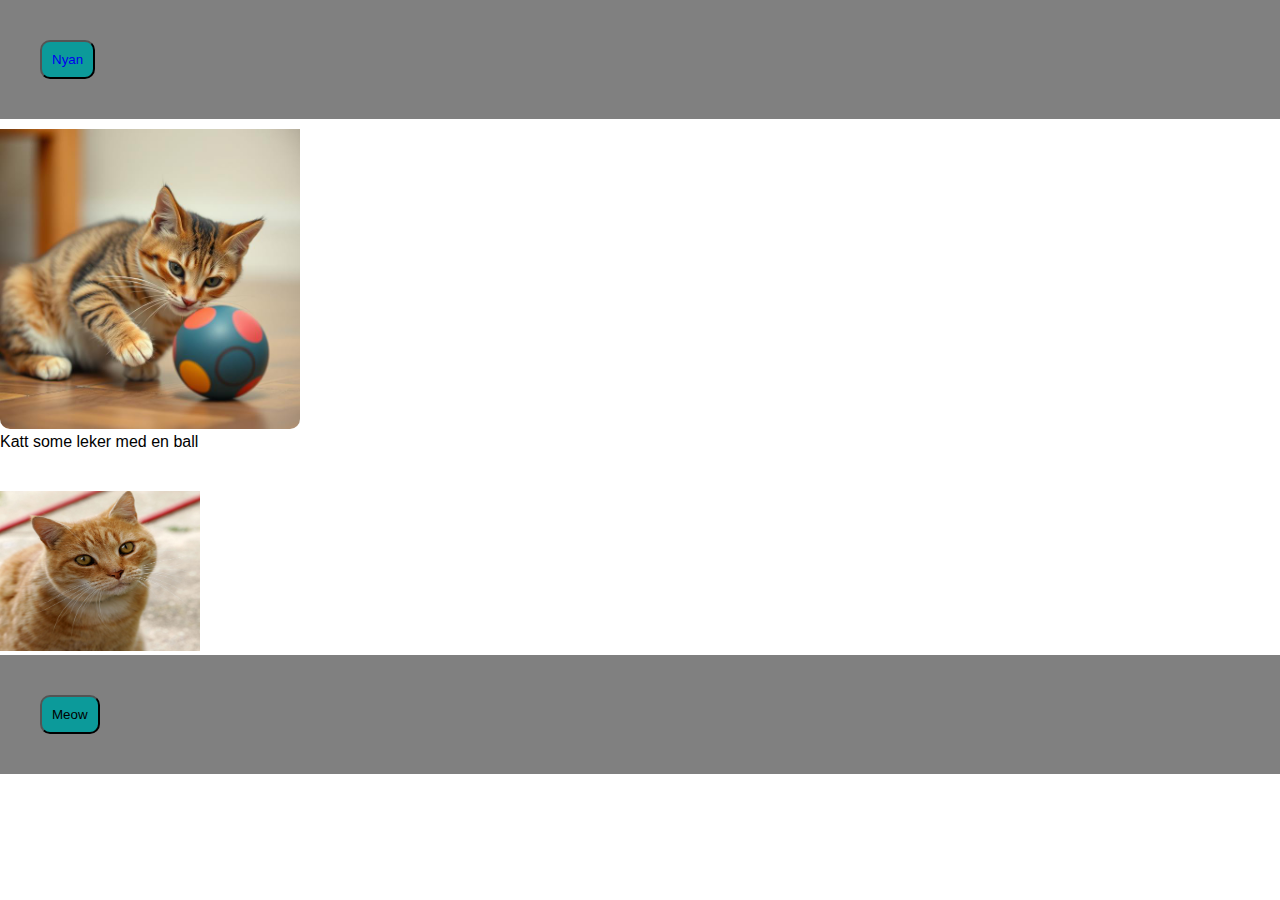
<file: index.html>
<!DOCTYPE html>
<html lang="en">
  <head>
    <link rel="stylesheet" href="style.css" />
    <meta charset="UTF-8" />
    <meta name="viewport" content="width=device-width, initial-scale=1.0" />
    <title>Document</title>
  </head>
  <header>
    <nav>
      <button><a href="cat.html" class="btn">Nyan</a></button>
    </nav>
  </header>
  <body>
    <section>
      <div>
        <img
          src="./images/25a339ea-c9e6-44a2-949e-e7c366119d43.jpg"
          alt="cat playing with ball"
          class="play"
        />
        <p>Katt some leker med en ball</p>
      </div>
      <div>
        <img
          src="./images/960px-Cat03 (1).jpg"
          alt="orange cat"
          class="orange"
        />
      </div>
    </section>
    <footer>
      <button>Meow</button>
    </footer>
  </body>
</html>
</file>
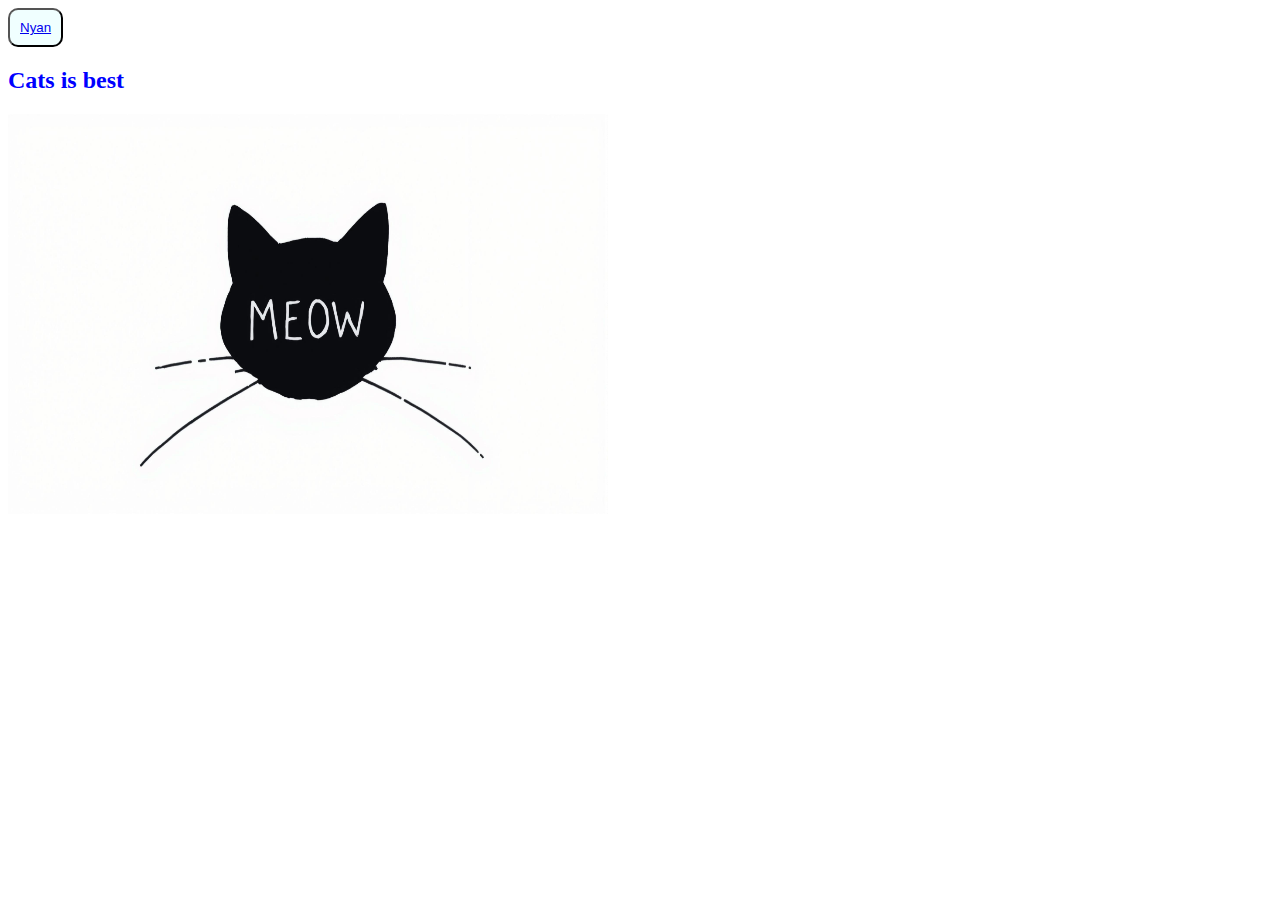
<file: cat.html>
<!DOCTYPE html>
<html lang="en">
  <head>
    <link rel="stylesheet" href="cat.css" />
    <meta charset="UTF-8" />
    <meta name="viewport" content="width=device-width, initial-scale=1.0" />
    <title>Document</title>
  </head>
  <body>
    <button><a href="index.html">Nyan</a></button>
    <h2>Cats is best</h2>
    <img
      src="./images/generated-image-c71d7de0-e9c9-4971-9cf8-858a002d055f (1).jpg"
      alt="outline of a cat with the word meow inside"
      class="cat-outline"
    />
  </body>
</html>
</file>
<file: style.css>
* {
  margin: 0;
  padding: 0;
  box-sizing: border-box;
}
header {
  background-color: grey;
  padding: 40px;
}
body {
  align-items: center;
  justify-content: center;
}
button {
  padding: 10px;
  border-radius: 10px;
  background-color: rgb(12, 154, 154);
}
button:hover {
  animation: change 5s linear 10;
}
@keyframes change {
  0% {
    background-color: teal;
  }
  50% {
    background-color: aqua;
  }
  100% {
    background-color: powderblue;
  }
}
.btn {
  display: inline-block;
  text-decoration: none;
}
.orange {
  padding-top: 40px;
  height: 200px;
  width: 200px;
}
.orange:hover {
  animation: rotate 5s linear infinite;
}
@keyframes rotate {
  from {
    transform: rotate(0deg);
  }
  to {
    transform: rotate(360deg);
  }
}
img {
  padding-top: 10px;
  width: 300px;
  height: auto;
}
.play {
  border-radius: 10px;
}
.play:hover {
  animation: scale 2s ease-in-out infinite;
}
@keyframes scale {
  0% {
    transform: scale(1);
  }
  50% {
    transform: scale(1.5);
  }
  100% {
    transform: scale(1);
  }
}
p {
  font-family: Arial, Helvetica, sans-serif;
  font-size: 16px;
}
p:hover {
  animation: bigger 0.7 forwards;
}
@keyframes bigger {
  from {
    font-size: 16px;
  }
  to {
    font-size: 25px;
    transition: scale(1.2);
  }
}
footer {
  padding: 40px;
  background-color: grey;
}
</file>
<file: cat.css>
img {
  width: 600px;
  height: 400px;
}
img:hover {
  animation: hearthbeat 0.3s infinite;
}
@keyframes hearthbeat {
  0% {
    transform: scale(0.5);
  }
  50% {
    transform: scale(1);
  }
  100% {
    transform: scale(0.5);
  }
}
button {
  display: inline-block;
  text-decoration: none;
  padding: 10px;
  border-radius: 10px;
  background-color: azure;
}
button:hover {
  animation: hover 3s ease-in-out infinite;
}
@keyframes hover {
  0% {
    background-color: azure;
    transform: scale(1);
  }
  50% {
    background-color: aqua;
    transform: scale(1.4);
  }
  100% {
    background-color: aquamarine;
    transform: scale(1);
  }
}
h2 {
  color: blue;
  opacity: 1;
}
h2:hover {
  animation: skew 3s ease-in-out infinite;
}
@keyframes skew {
  0% {
    transform: skew(0deg, 0deg);
    color: blue;
  }
  50% {
    transform: skew(20deg, 20deg);
    color: red;
  }
  100% {
    transform: skew(0deg, 0deg);
    color: blue;
  }
}
</file>
